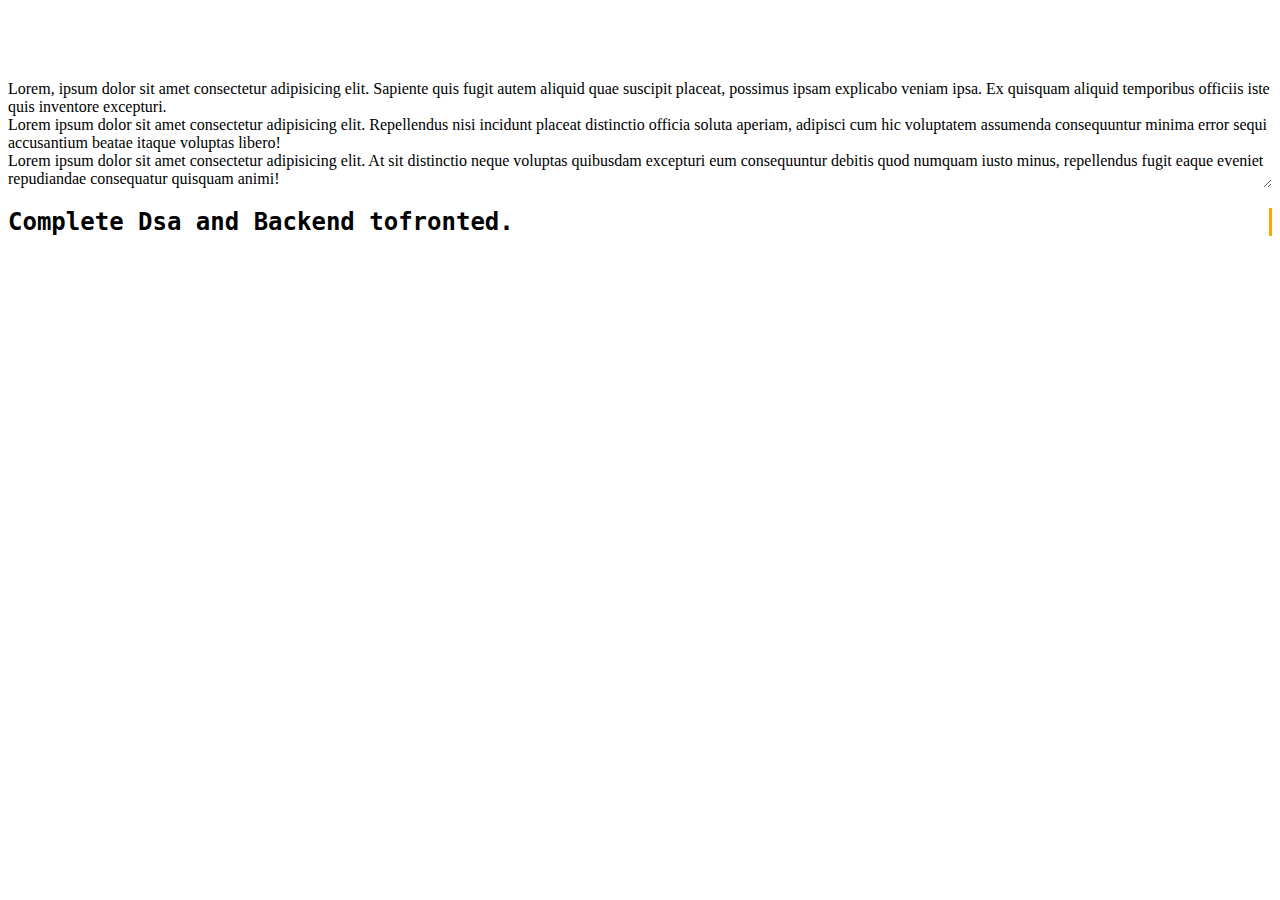
<file: index.html>
<!DOCTYPE html>
<html lang="en">
<head>
    <meta charset="UTF-8">
    <meta name="viewport" content="width=device-width, initial-scale=1.0">
    <title>Projects</title>
    <link rel="stylesheet" href="index.css">
</head>

<body>
    <h1 class="burn">FASTER CODER!</h1>
    <p class="resizable">
        Lorem, ipsum dolor sit amet consectetur adipisicing elit. Sapiente quis fugit autem aliquid quae suscipit placeat, possimus ipsam explicabo veniam ipsa. Ex quisquam aliquid temporibus officiis iste quis inventore excepturi.
        <br/>
        Lorem ipsum dolor sit amet consectetur adipisicing elit. Repellendus nisi incidunt placeat distinctio officia soluta aperiam, adipisci cum hic voluptatem assumenda consequuntur minima error sequi accusantium beatae itaque voluptas libero!
        <br />
        Lorem ipsum dolor sit amet consectetur adipisicing elit. At sit distinctio neque voluptas quibusdam excepturi eum consequuntur debitis quod numquam iusto minus, repellendus fugit eaque eveniet repudiandae consequatur quisquam animi!
        <br />
    </p>
<h2 class="typing-effect">
    Complete Dsa and Backend tofronted.
</h2>
</body>
</html>
</file>
<file: index.css>
.burn{
    background-image: url(https://regenaxe.com/wp-content/uploads/2014/01/flames.gif);
    background-size: cover;
    background-position: center;
    color: transparent;
    background-clip: text;
    -webkit-background-clip: text;
}
.resizable{
    resize: both;
    overflow: auto;
    z-index: auto;
}
.typing-effect{
    overflow: hidden;
    white-space: nowrape;
    border-right: .15em solid orange;
    font-family: 'Roboto Mono',monospace;
    animation:
    typing 4s steps(20,end)infinite alternate,blink-caret .75s step-end infinite;
    
}
@keyframes typing{
    0%,20%{width:0;}
    80%,100%{width:27ch;}
}
@keyframes blink-caret{
    0%,100%{border-color: transparent;}
    50%{border-color: orange;}
}
</file>
